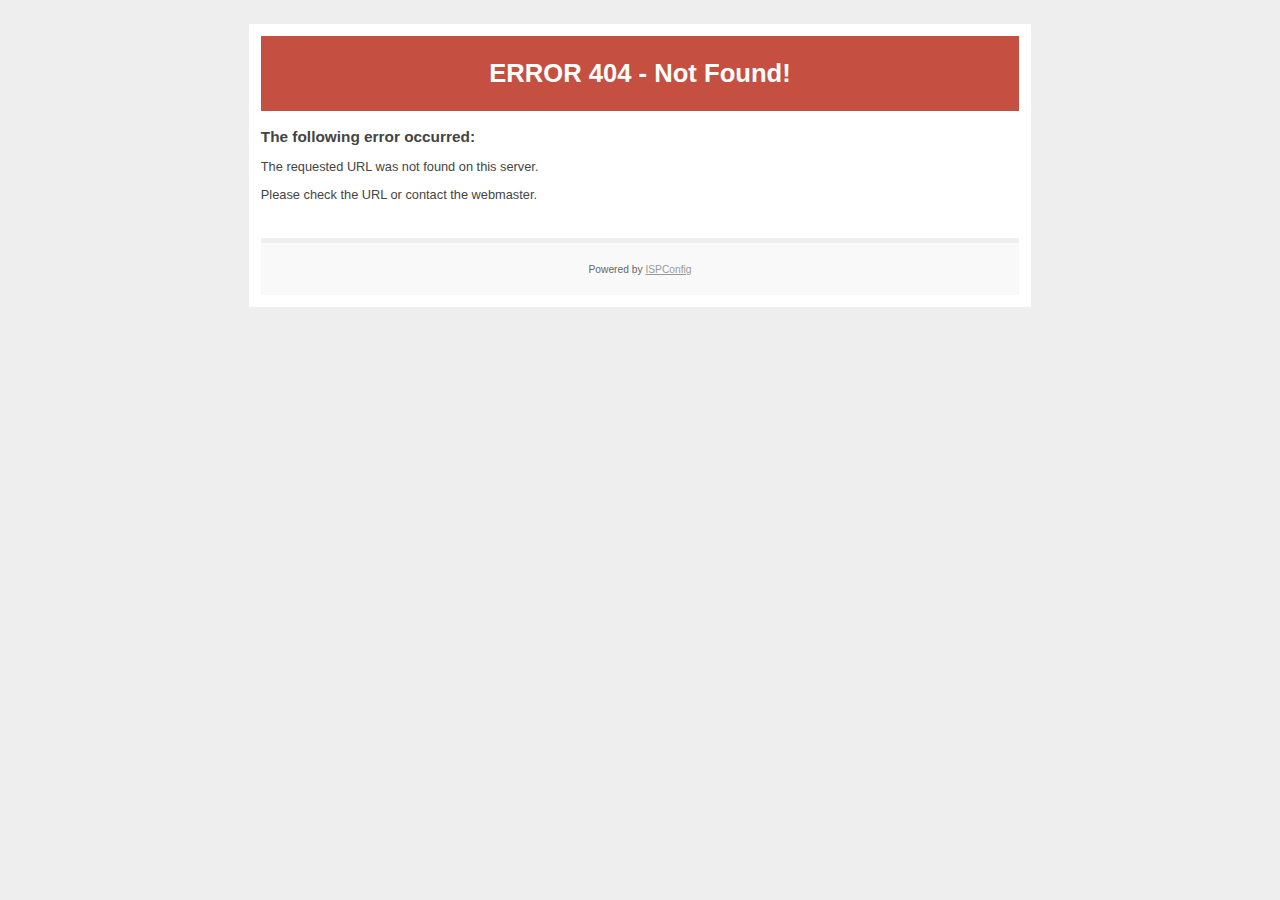
<file: wp-content/themes/bolby/images/map-light.html>
<!DOCTYPE html PUBLIC "-//W3C//DTD XHTML 1.0 Transitional//EN"
   "http://www.w3.org/TR/xhtml1/DTD/xhtml1-transitional.dtd">
<html xmlns="http://www.w3.org/1999/xhtml" xml:lang="en" lang="en">
<head>
    <title>ERROR 404 - Not Found!</title>
    <meta http-equiv="Content-Type" content="text/html; charset=utf-8" />
    <meta name="robots" content="noindex" />
    <style type="text/css"><!--
    body {
        color: #444444;
        background-color: #EEEEEE;
        font-family: 'Trebuchet MS', sans-serif;
        font-size: 80%;
    }
    h1 {}
    h2 { font-size: 1.2em; }
    #page{
        background-color: #FFFFFF;
        width: 60%;
        margin: 24px auto;
        padding: 12px;
    }
    #header {
        padding: 6px ;
        text-align: center;
    }
    .status3xx { background-color: #475076; color: #FFFFFF; }
    .status4xx { background-color: #C55042; color: #FFFFFF; }
    .status5xx { background-color: #F2E81A; color: #000000; }
    #content {
        padding: 4px 0 24px 0;
    }
    #footer {
        color: #666666;
        background: #f9f9f9;
        padding: 10px 20px;
        border-top: 5px #efefef solid;
        font-size: 0.8em;
        text-align: center;
    }
    #footer a {
        color: #999999;
    }
    --></style>
</head>
<body>
    <div id="page">
        <div id="header" class="status4xx">
            <h1>ERROR 404 - Not Found!</h1>
        </div>
        <div id="content">
            <h2>The following error occurred:</h2>
            <p>The requested URL was not found on this server.</p>
			<P>Please check the URL or contact the <!--WEBMASTER//-->webmaster<!--WEBMASTER//-->.</p>
        </div>
        <div id="footer">
            <p>Powered by <a href="https://www.ispconfig.org">ISPConfig</a></p>
        </div>
    </div>
</body>
</html>
</file>
